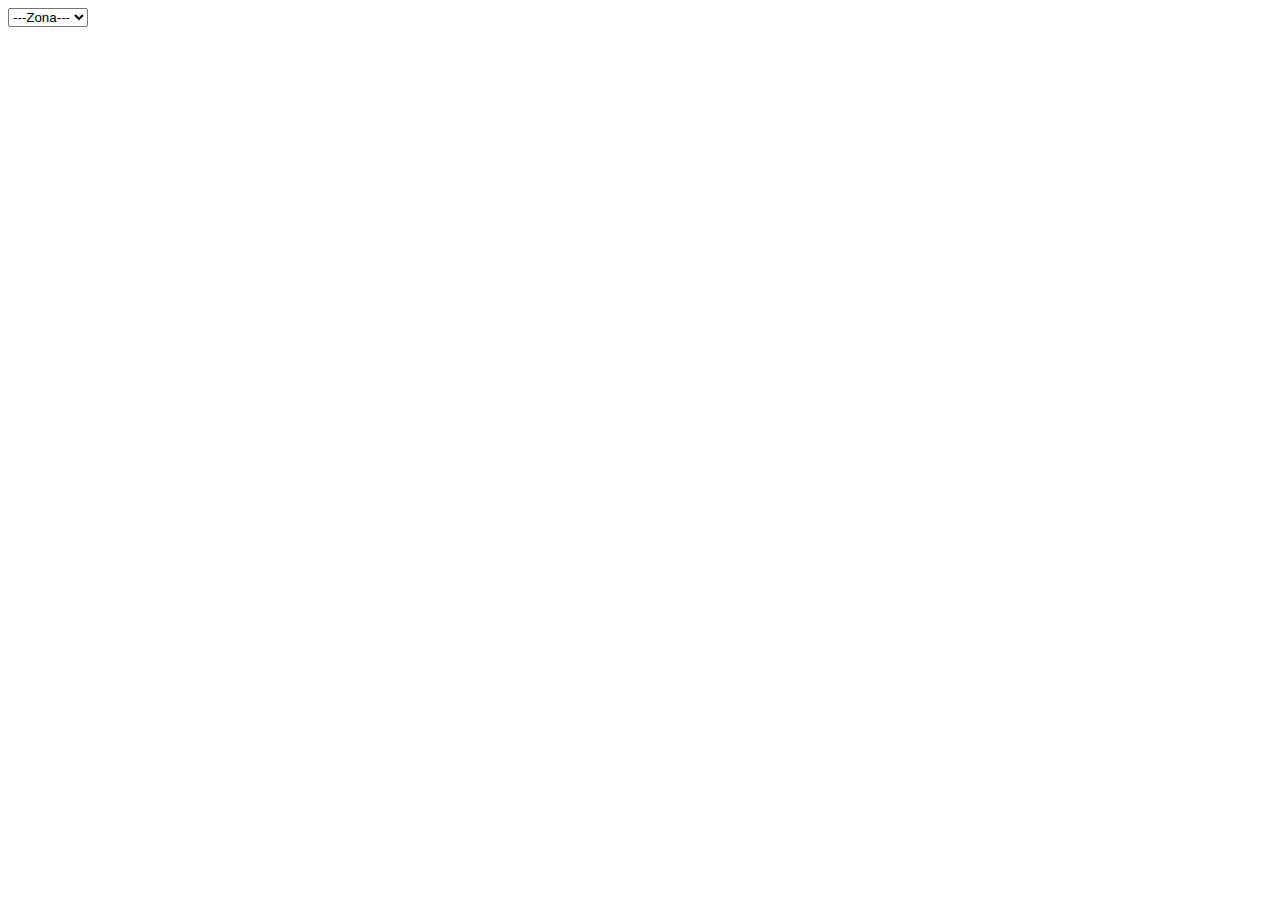
<file: index.html>
<!DOCTYPE html><html>
<meta charset="utf-8" />
<head></head>
<body>
    <div id="locationSelector">
        <select id="zones" onchange="openMap()">
            <option value="no" >---Zona---</option>
            <option value="cecyt01">CECyT 1</option>
            <option value="cecyt02" >CECyT 2</option>
            <option value="cecyt03" >CECyT 3</option>
            <option value="cecyt04">CECyT 4</option>
            <option value="cecyt05">CECyT 5</option>
        </select> 
    </div>
</body>
</html>

<script>
    function openMap(){
        var option = document.getElementById("zones").value;
        console.log(option);
        if(option != "no"){
            window.location.href = "map.html?school="+option;
        }
    }
</script>
</file>
